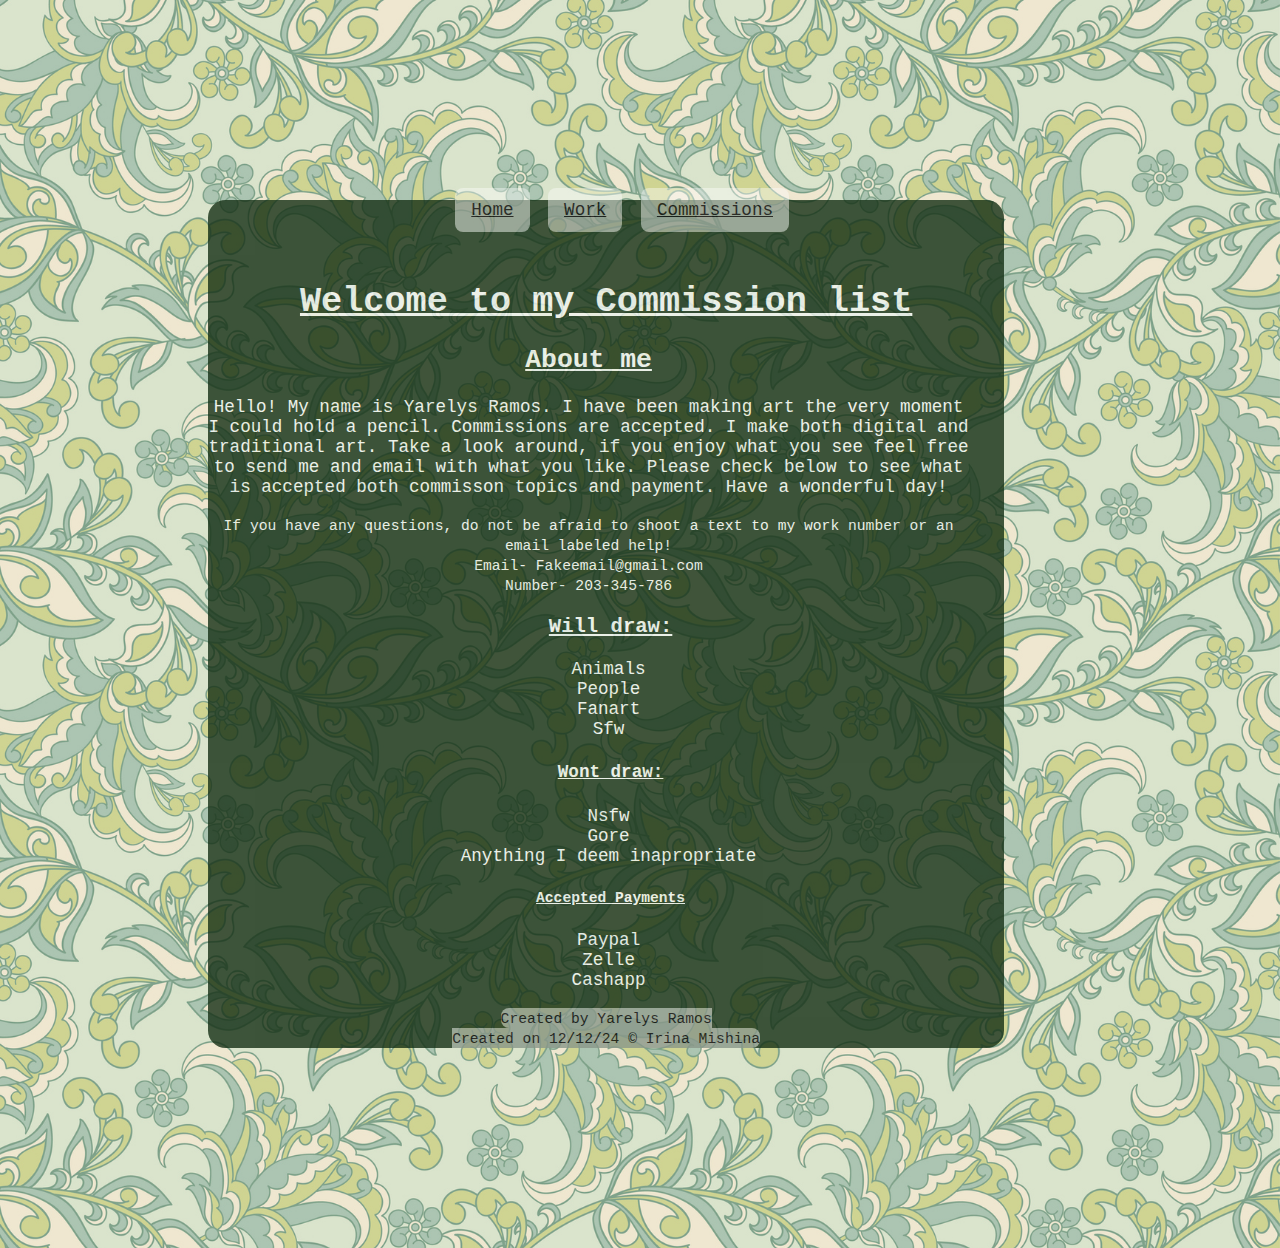
<file: index.html>
<!DOCTYPE html>
<html lang="en">
<head>
    <meta charset="UTF-8">
    <meta name="viewport" content="width=device-width, initial-scale=1.0">
    <title>Home</title>
    <link rel="stylesheet" href="/css/index-style.css">
</head>
<body>
    <div id="wrapper">
   
    <nav>
        <ul>
            <li><a href="index.html">Home</a></li>
            <li><a href="work.html">Work</a></li>
            <li><a href="commission.html">Commissions</a></li>
            
        </ul>
    </nav>

    <header>
        <h1>Welcome to my Commission list</h1>
    </header>


    <main>
    <section id="about">
        <header> 
            <h2> About me</h2>
            <p> Hello! My name is Yarelys Ramos. I have been making art the very moment I could hold a pencil. Commissions are accepted. I make both digital and traditional art. Take a look around, if you enjoy what you see feel free to send me and email with what you like. Please check below to see what is accepted both commisson topics and payment. Have a wonderful day!</p>
                <small> If you have any questions, do not be afraid to shoot a text to my work number or an email labeled help!</small> <br>
                <small> Email- Fakeemail@gmail.com <br>
                        Number- 203-345-786</small>


        </header>
    </Section>


        <section id="wonts">
            <header>
                 <h3> Will draw:</h3>
                        <ul>
                            <li>Animals</li>
                            <li>People</li>
                            <li>Fanart</li>
                            <li>Sfw</li>
                         </ul>
                <h4> Wont draw:</h4>
                         <ul>
                             <li>Nsfw</li>
                             <li>Gore</li>
                             <li>Anything I deem inapropriate</li>
                          </ul>
                
                </header>
            </section>
            
        <Section id="payments">
            <header>
                <h5> Accepted Payments </h5>
                <ol>
                    <li>Paypal</li>
                    <li>Zelle</li>
                    <li>Cashapp</li>
                </ol>
            </header>
       
    </section>
    </main>

    <footer>
        <small>
            Created by Yarelys Ramos <br>
            Created on 12/12/24
            &copy; Irina Mishina
        </small>
    </footer>
</div>
</body>
</html>
</file>
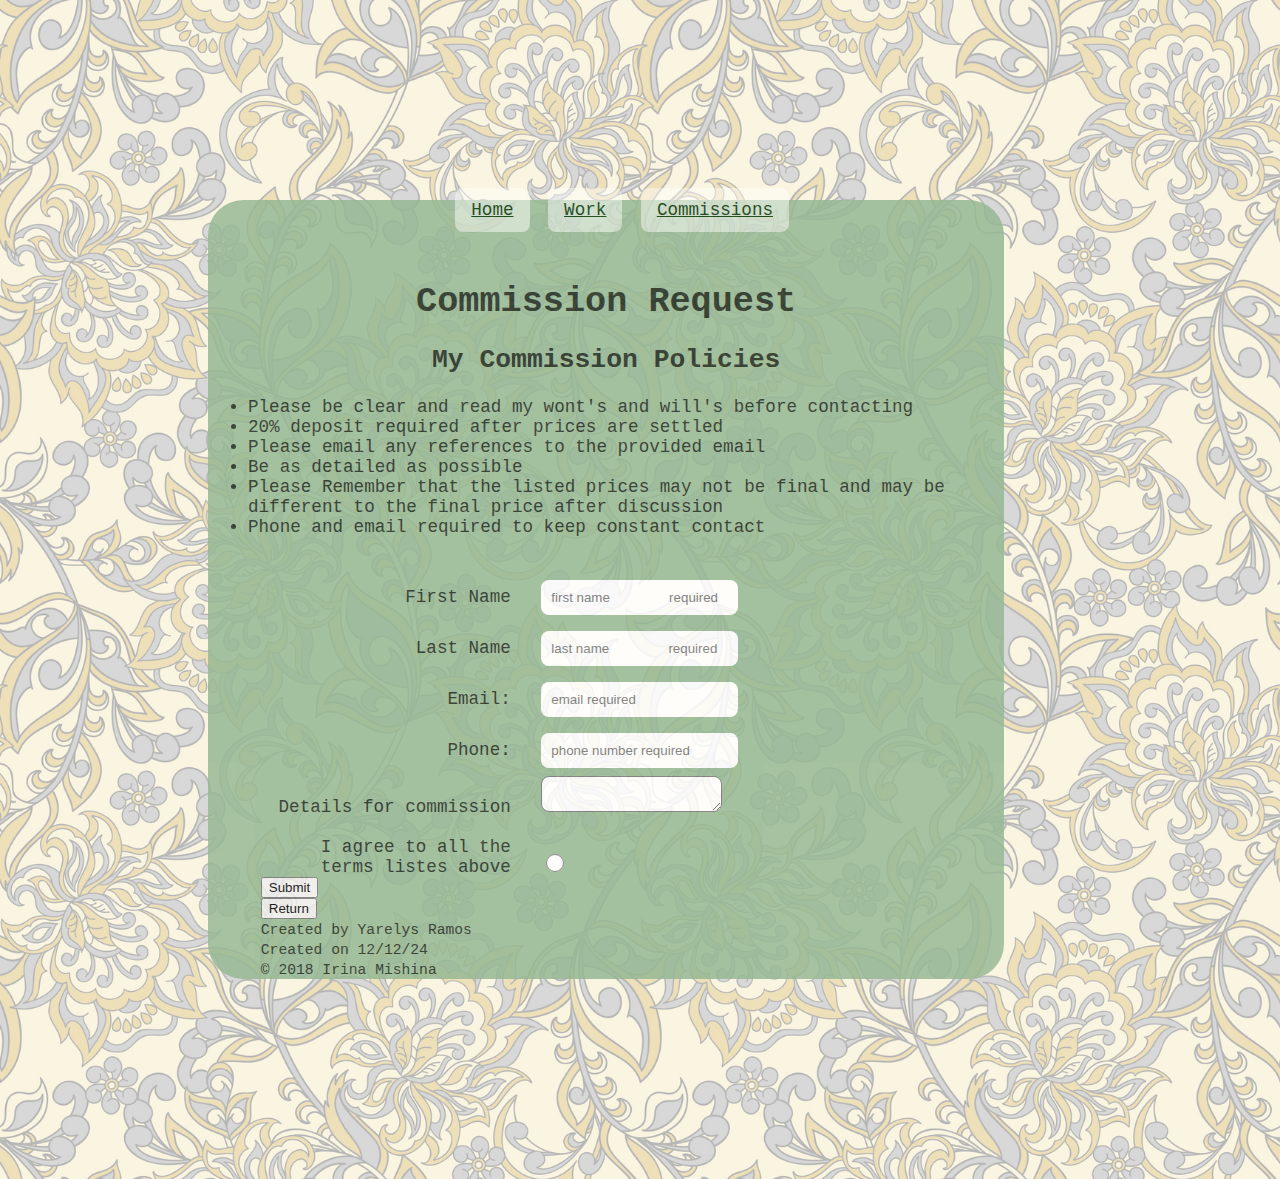
<file: commission.html>
<!DOCTYPE html>
<html lang="en">
<head>
    <meta charset="UTF-8">
    <meta name="viewport" content="width=device-width, initial-scale=1.0">
    <title>Commission Booking</title>
    <link rel="stylesheet" href="css/commision-style.css">
</head>
<body>
<div id="wrapper">
    <nav>
        <ul>
            <li><a href="index.html">Home</a></li>
            <li><a href="work.html">Work</a></li>
            <li><a href="commission.html">Commissions</a></li>
            
        </ul>
    </nav>


    <header>
        <h1>Commission Request</h1>
        <h2>My Commission Policies</h2>
    </header>

    <section class="policies">
        <ul>
            <li>Please be clear and read my wont's and will's before contacting</li>
            <li>20% deposit required after prices are settled</li>
            <li>Please email any references to the provided email </li>
            <li>Be as detailed as possible</li>
            <li>Please Remember that the listed prices may not be final and may be different to the final price after discussion</li>
            <li>Phone and email required to keep constant contact</li>
        </ul>
    </section>
    <section class="booking">
        <form method="post" name="Commissions" data-netlify="true">

            <div>
                <label for="firstName">First Name</label>
                <input type="text" name="firstName" id="firstName" placeholder="first name
                required">
            </div>
            <div>
                <label for="lastName">Last Name</label>
                <input type="text" name="lastName" id="lastName" placeholder="last name
                required">
            </div>

            <div>
                <label for="email">Email:</label>
                <input type="email" name="email" id="email" placeholder="email required" />
            </div>

            
            <div>
                <label for="phone">Phone:</label>
                 <input type="tel" id="phone" name="phone" placeholder="phone number required"
                 required />
            
            </div>

            <div>
                <label for="list">Details for commission</label>
                <textarea></textarea>
                
            </div>
            <br>

            <div>
                <label for="terms">I agree to all the terms listes above </label>
                <input type="radio" name="terms" id="terms">
            </div>

            
            <div>
                <input type="submit" value="Submit"><br>
                <input type="submit" value="Return">
            </div>
            

            <footer>
                <small>
                    Created by Yarelys Ramos <br>
                    Created on 12/12/24 <br>
                    &copy; 2018 Irina Mishina
                </small>
            </footer>    
        </div>    
            




    
</body>
</html>
</file>
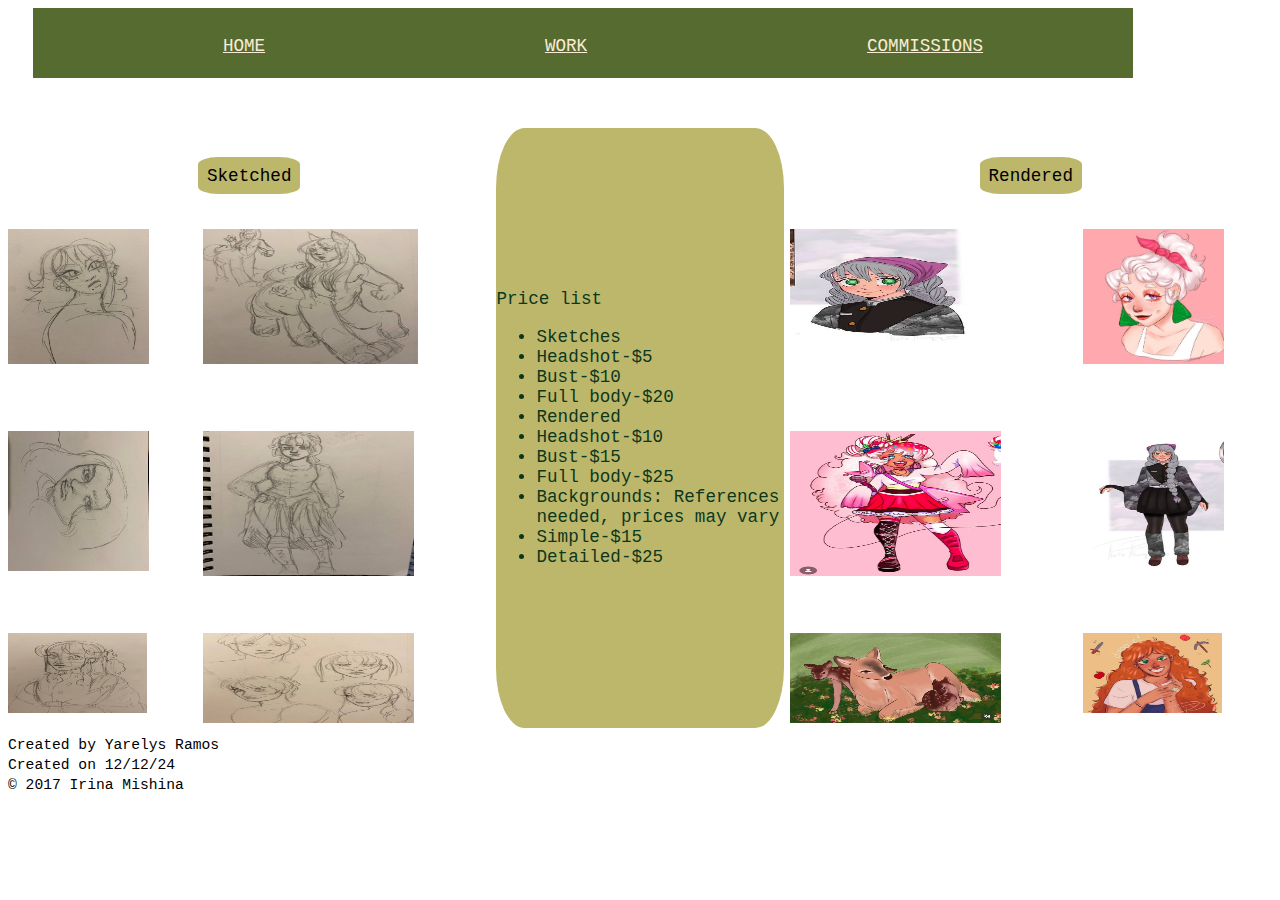
<file: work.html>
<!DOCTYPE html>
<html lang="en">
<head>
    <meta charset="UTF-8">
    <meta name="viewport" content="width=device-width, initial-scale=1.0">
    <title>My Work</title>
    <link rel="stylesheet" href="/css/work-style.css">
</head>
<body>
    <nav>
        <ul>
            <li><a href="index.html">Home</a></li>
            <li><a href="work.html">Work</a></li>
            <li><a href="commission.html">Commissions</a></li>
            
        </ul>
    </nav>

    <main>
        <div class="parent">
            <div class="div1">
                <Span> Sketched
                </Span> </div>
    
            <div class="div2">
                <span> Rendered</span> </div>
    
            <div class="div3"> <img src="/img/sketch5.jpg" width="141" height="135" alt=""></div>
    
            <div class="div4"> <img src="/img/sketch2.jpg" width="215" height="135" alt=""></div>
    
            <div class="div5"> <img src="/img/sketch1.1.jpg" width="141" height="140"></div>
    
            <div class="div6"><img src="/img/sketch4.jpg" width="211" height="145" alt=""> </div>
    
            <div class="div7"> <img src="/img/sketch6.jpg" width="139" height="80" alt=""></div>
    
            <div class="div8"> <img src="/img/sketch3.jpg" width="211" height="90"  alt=""></div>
    
            <div class="div9"> <img src="/img/ren2.jpg" width="215" height="135"alt=""> </div>
    
            <div class="div10"> <img src="/img/ren1.jpg" width="141" height="135" alt=""> </div>
    
            <div class="div11"><img src="/img/ren3.jpg" width="211" height="145" alt=""> </div>
    
            <div class="div12"> <img src="/img/ren4.jpg"width="141" height="140" alt=""></div>
    
            <div class="div13"><img src="/img/ren5.jpg" width="211" height="90" alt=""> </div>
    
            <div class="div14"><img src="/img/ren6.jpg" width="139" height="80"alt=""> </div>
    
            <div class="div15">
                <span> <p>Price list</p>
                    <ul> 
                        <li>Sketches</li>
                        <li>Headshot-$5</li>
                        <li>Bust-$10</li>
                        <li>Full body-$20</li>
                        <li>Rendered</li>
                        <li>Headshot-$10</li>
                        <li>Bust-$15</li>
                        <li>Full body-$25</li>
                        <li>Backgrounds: References needed, prices may vary</li>
                        <li>Simple-$15</li>
                        <li>Detailed-$25</li>


                    </ul>
                </span> </div>
    
            <div class="div16"> </div>
    
        </div>
    </main>
        
    <footer>
        <small>
            Created by Yarelys Ramos <br>
            Created on 12/12/24 <br>
            &copy; 2017 Irina Mishina
        </small>
    </footer>    







</body>
</html>
</file>
<file: css/index-style.css>
html {
    box-sizing: border-box;
    font-family: 'Courier New', Courier, monospace;
    font-size: 1.1rem;
    font-style: bold;
   
  }

* ,
* ::before ,
* ::after {
    box-sizing: inherit;
}

body {
    background-image: url(/img/iStock-856315270.jpg);
    background-color:rgb(214, 192, 179); 
    background-position: top;
    background-size: cover;
    background-repeat: no-repeat;
    background-attachment: fixed;
    text-align: center;

    
}

#wrapper {
    align-items: center;
    width: 63%;
    background-color:rgb(21, 48, 21);                                  
    color: rgb(240, 244, 240); 
    padding: 0 rem; opacity: 85%;
    border-radius: 1rem;
    margin: 200px;
    opacity: 80%;
}

h1,
h2,
h3,
h4,
h5 {
    text-align: center;
    text-decoration: none;
    list-style-type: none;
    text-decoration: underline;
   
}

h3,
h4,
h5 {
    margin-left: 2.5rem;
}


nav a {
    color: black;

}

nav a :hover {
    color: antiquewhite;
    
}
    

nav {
    text-align: center;
    margin-bottom: 3.5rem;
    list-style-type: none;
}

nav li {
    display: inline; 
}

nav a {
    padding: 12px 16px;     
    background-color: rgba(255, 255, 255, 0.5); 
    border-radius: 8px;
    margin-right: 8px;
    

}



#wonts  ul {
    list-style-type: none;
}

#payments ol {
    list-style-type: none;
}



 footer {
    color: black;
 }
footer {
    display: inline;
    background-color: rgba(255, 255, 255, 0.5);
    margin-bottom: 2rem;
    border-radius: 8px;
}

#payments,
#wonts,
#about {
    margin-right: 2rem;
}
</file>
<file: css/commision-style.css>
html {
    box-sizing: border-box;
    font-family: 'Courier New', Courier, monospace;
    font-size: 1.1rem;
    font-style: bold;
   
  }

* ,
* ::before ,
* ::after {
    box-sizing: inherit;
}

body {
    background-image: url(/img/iStock-926517908.jpg);
    background-color:rgb(214, 192, 179); 
    background-position: top;
    background-size: cover;
    background-repeat: no-repeat;
    background-attachment: fixed;
}

#wrapper {
    align-items: center;
    width: 63%;
    background-color: rgb(150, 185, 148);                                  
    color: rgb(30, 43, 30); 
    padding: 0 rem; opacity: 85%;
    border-radius: 2rem;
    margin: 200px;
}
    

h1,
h2
 { 
    text-align: center;
}

nav {
    text-align: center;
    margin-bottom: 3.5rem;
}

nav li {
    display: inline; 
}

nav a {
    padding: 12px 16px;     
    background-color: rgba(255, 255, 255, 0.5); 
    border-radius: 8px;
    margin-right: 8px;
}

nav a {
    color: rgb(5, 54, 5);
}

.policies {
    margin-bottom: 2rem;
}

form {
    padding-left: 3rem;
}

label,
span {
     display: inline-block;
     width: 250px;
     margin-right: 20px;
     text-align: right;
}

input [type=list] {
    padding-bottom: 3rem ;
}

.radio label {
    width: 12px;
}

span {
    margin-top: 20px;
    margin-bottom: 20px;
}

input[type=text],
input[type=email],
input[type=tel],
input[type=date],
input[type=number],
input[type=file],
input[type=checkbox],
input[type=password] { 
     padding: 10px;
     margin: 8px 0;
     border: none;
     border-radius: 8px;
}

textarea {
    border-radius: 8px;
}

input[type=checkbox],
input[type=radio] {
     width: 18px;
     height: 18px;
     cursor: pointer;
}

button {
    background-color: white;
    color: rgb(15, 60, 19);
    padding: .5rem;
    margin-bottom: 1rem;  
    border-radius: 8px; 
    text-transform: uppercase;
    font-size: .75rem;     
    letter-spacing: 1px;
    font-weight: 600;
    cursor: pointer;
}

button[type=submit] {
    margin-top: 2rem;
    align-items: center;
    color: darkgreen;
}
</file>
<file: css/work-style.css>
html {
    box-sizing: border-box;
    font-family: 'Courier New', Courier, monospace;
    font-size: 1.1rem;
    font-style: bold;
    color: black;
   
  }

* ,
* ::before ,
* ::after {
    box-sizing: inherit;
}

nav a {
    color:antiquewhite;
}
nav {
    background-color:darkolivegreen;
    margin-bottom: 50px;
    width: 1100px;
    height: 70px;
    padding: 10px;
    margin-left: 25px;
}

nav ul {
    display: flex;
    justify-content: space-around;
    text-transform: uppercase;
    list-style: none;

}

nav a {
    text-decoration: underline;
}


nav a:hover,
nav a:active {
    background-color:rgb(4, 76, 4);
    text-decoration: wavy;
    color: rgb(125, 188, 125);
    padding: 10px;
}


.parent {
    display: grid;
    grid-template-columns: repeat(13, 1fr);
    grid-template-rows: repeat(6, 1fr);
    grid-column-gap: 6px;
    grid-row-gap: 6px;
    }
    
    .div1 { grid-area: 1 / 1 / 2 / 6;
        background-color: darkkhaki; 
        padding: .50rem;
        margin: auto;
        border-radius: 20%;
    }
    .div2 { grid-area: 1 / 9 / 2 / 14;
        background-color: darkkhaki; 
        padding: .50rem;
        margin: auto;
        border-radius: 20%}
    .div3 { grid-area: 2 / 1 / 4 / 3;
         }
    .div4 { grid-area: 2 / 3 / 4 / 6;
        }
    .div5 { grid-area: 4 / 1 / 6 / 3; 
        }
    .div6 { grid-area: 4 / 3 / 6 / 6; 
        }
    .div7 { grid-area: 6 / 1 / 7 / 3; 
       }
    .div8 { grid-area: 6 / 3 / 7 / 6;
         }
    .div9 { grid-area: 2 / 9 / 4 / 12; 
       }
    .div10 { grid-area: 2 / 12 / 4 / 14;
         }
    .div11 { grid-area: 4 / 9 / 6 / 12; 
        }
    .div12 { grid-area: 4 / 12 / 6 / 14; 
       }
    .div13 { grid-area: 6 / 9 / 7 / 12;
         }
    .div14 { grid-area: 6 / 12 / 7 / 14;
        }
    .div15 { grid-area: 1 / 6 / 7 / 9;
        display:flex; 
        justify-content: center;
        align-items: center;
        flex-direction: column,;
        color: rgb(12, 55, 29);
        background-color: darkkhaki;
        border-radius: 10% ;}


        .img {
            object-fit: cover;
            width: 100%
          }
</file>
